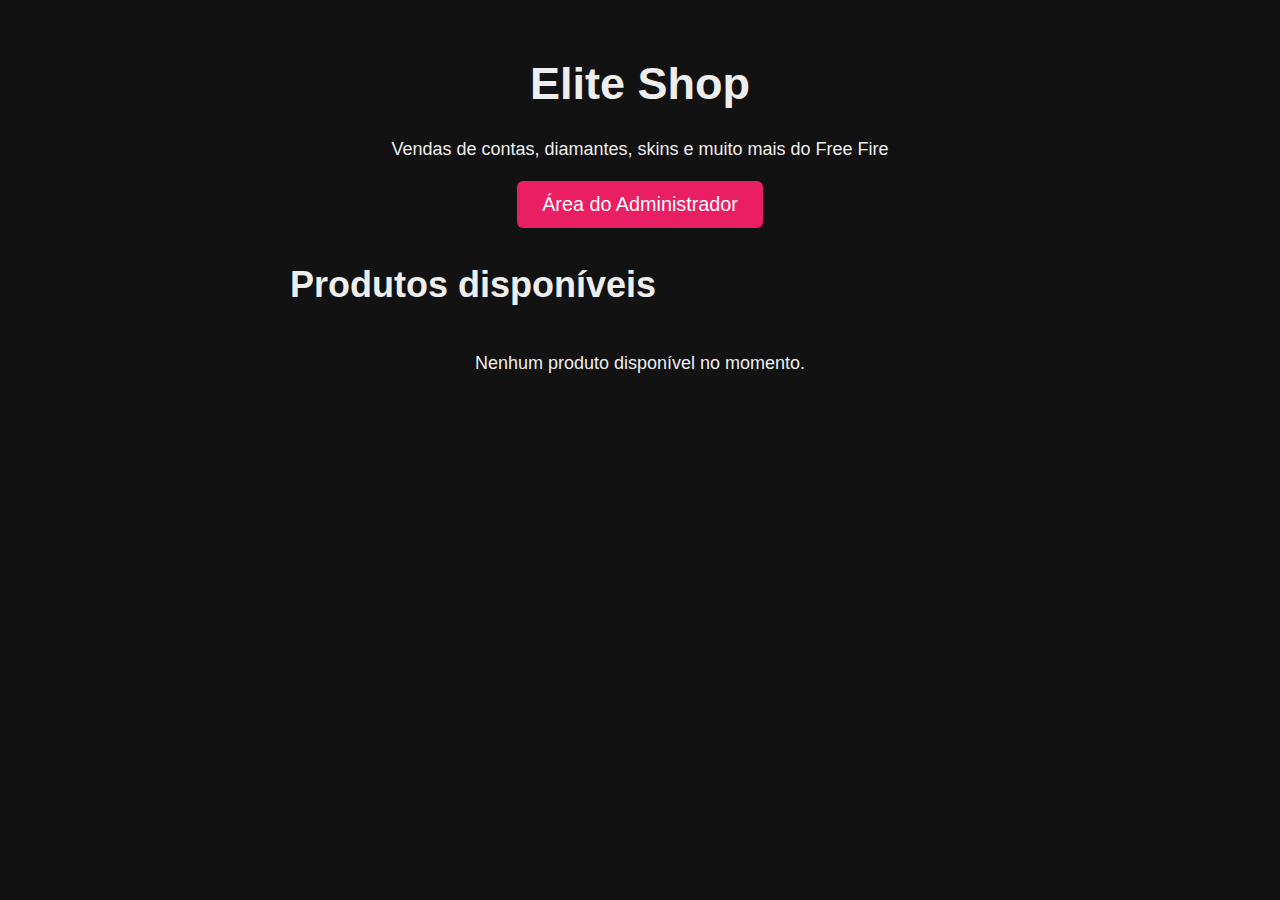
<file: index.html>
<!DOCTYPE html>
<html lang="pt-BR">
<head>
  <meta charset="UTF-8" />
  <title>Elite Shop - Vendas Free Fire</title>
  <link rel="stylesheet" href="style.css" />
</head>
<body>
  <header>
    <h1>Elite Shop</h1>
    <p>Vendas de contas, diamantes, skins e muito mais do Free Fire</p>
    <button id="adminBtn">Área do Administrador</button>
  </header>

  <main>
    <h2>Produtos disponíveis</h2>
    <div id="productList">
      <!-- Produtos aparecerão aqui -->
    </div>
  </main>

  <script src="script.js"></script>
  <script>
    document.getElementById('adminBtn').onclick = () => {
      window.location.href = 'admin.html';
    };
    loadProducts();
  </script>
</body>
</html>
</file>
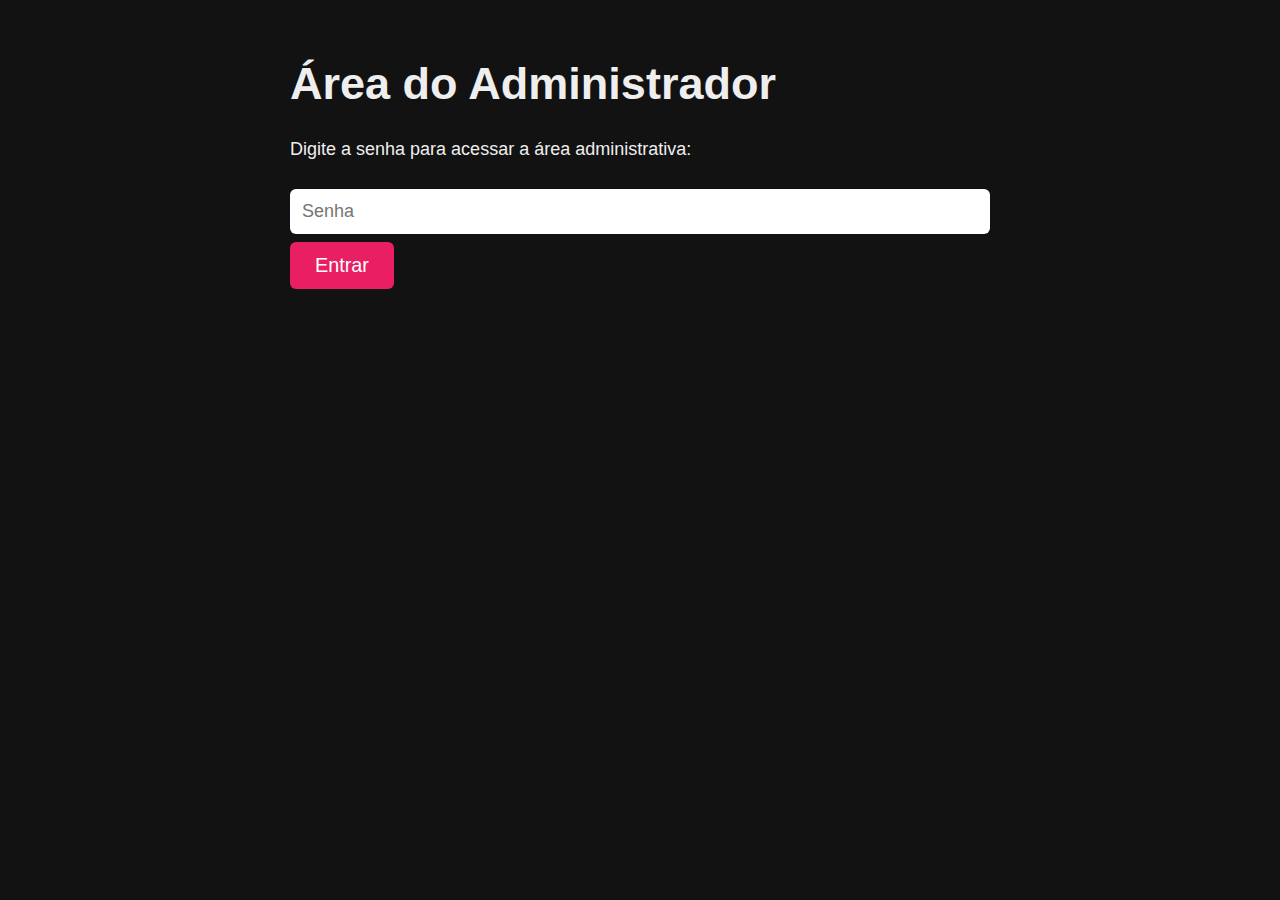
<file: admin.html>
<!DOCTYPE html>
<html lang="pt-BR">
<head>
  <meta charset="UTF-8" />
  <title>Administração - Elite Shop</title>
  <link rel="stylesheet" href="style.css" />
</head>
<body>
  <h1>Área do Administrador</h1>

  <div id="loginDiv">
    <p>Digite a senha para acessar a área administrativa:</p>
    <input type="password" id="passwordInput" placeholder="Senha" />
    <button id="loginBtn">Entrar</button>
    <p id="loginMsg" style="color: red;"></p>
  </div>

  <div id="adminContent" style="display:none;">
    <h2>Adicionar Produto</h2>
    <form id="productForm">
      <input type="text" id="productName" placeholder="Nome do Produto" required /><br/>
      <input type="text" id="productDesc" placeholder="Descrição" required /><br/>
      <input type="number" id="productPrice" placeholder="Preço (R$)" required /><br/>
      <input type="text" id="productImg" placeholder="URL da Imagem (opcional)" /><br/>
      <button type="submit">Adicionar Produto</button>
    </form>
    <button id="logoutBtn">Sair</button>
  </div>

  <script src="script.js"></script>
  <script>
    const passwordCorrect = "hackerkira12345";

    const loginDiv = document.getElementById("loginDiv");
    const adminContent = document.getElementById("adminContent");
    const loginBtn = document.getElementById("loginBtn");
    const loginMsg = document.getElementById("loginMsg");
    const logoutBtn = document.getElementById("logoutBtn");

    // Verifica se admin está logado via sessionStorage
    if (sessionStorage.getItem("loggedIn") === "true") {
      showAdminContent();
    }

    loginBtn.onclick = () => {
      const pass = document.getElementById("passwordInput").value;
      if (pass === passwordCorrect) {
        sessionStorage.setItem("loggedIn", "true");
        showAdminContent();
      } else {
        loginMsg.textContent = "Senha incorreta!";
      }
    };

    logoutBtn.onclick = () => {
      sessionStorage.removeItem("loggedIn");
      location.reload();
    };

    function showAdminContent() {
      loginDiv.style.display = "none";
      adminContent.style.display = "block";
    }

    // Lida com o envio do formulário para adicionar produto
    const form = document.getElementById("productForm");
    form.onsubmit = (e) => {
      e.preventDefault();
      const name = document.getElementById("productName").value.trim();
      const desc = document.getElementById("productDesc").value.trim();
      const price = parseFloat(document.getElementById("productPrice").value);
      const img = document.getElementById("productImg").value.trim();

      if (!name || !desc || isNaN(price)) {
        alert("Preencha todos os campos corretamente!");
        return;
      }

      // Pega produtos atuais do localStorage
      let products = JSON.parse(localStorage.getItem("products")) || [];

      // Adiciona novo produto
      products.push({ name, desc, price, img });

      // Salva de volta
      localStorage.setItem("products", JSON.stringify(products));

      alert("Produto adicionado!");

      form.reset();
    };
  </script>
</body>
  </html>
</file>
<file: style.css>
body {
  font-family: Arial, sans-serif;
  max-width: 700px;
  margin: auto;
  padding: 20px;
  background: #121212;
  color: #eee;
  line-height: 1.5;
  font-size: 18px;
}

header {
  text-align: center;
  margin-bottom: 25px;
}

h1 {
  font-size: 2.5em;
  margin-bottom: 10px;
}

h2 {
  font-size: 2em;
  margin-bottom: 20px;
}

button {
  background-color: #e91e63;
  border: none;
  padding: 12px 25px;
  color: white;
  cursor: pointer;
  border-radius: 6px;
  font-size: 1.1em;
  transition: background-color 0.3s ease;
}

button:hover {
  background-color: #ad1457;
}

input, form input {
  padding: 12px;
  margin: 8px 0;
  width: 100%;
  border-radius: 6px;
  border: none;
  box-sizing: border-box;
  font-size: 1em;
}

#productList {
  display: flex;
  flex-wrap: wrap;
  gap: 20px;
  justify-content: center;
}

.productCard {
  background: #222;
  padding: 18px;
  border-radius: 12px;
  width: 220px;
  box-sizing: border-box;
  box-shadow: 0 0 8px #e91e63aa;
  transition: transform 0.2s ease;
}

.productCard:hover {
  transform: translateY(-5px);
}

.productCard img {
  max-width: 100%;
  border-radius: 8px;
  margin-bottom: 12px;
}

.productCard h3 {
  margin: 10px 0 8px;
  font-size: 1.3em;
}

.productCard p {
  font-size: 1em;
  margin: 6px 0;
}

.productCard .price {
  font-weight: bold;
  color: #e91e63;
  margin-top: 12px;
  font-size: 1.2em;
}
</file>
